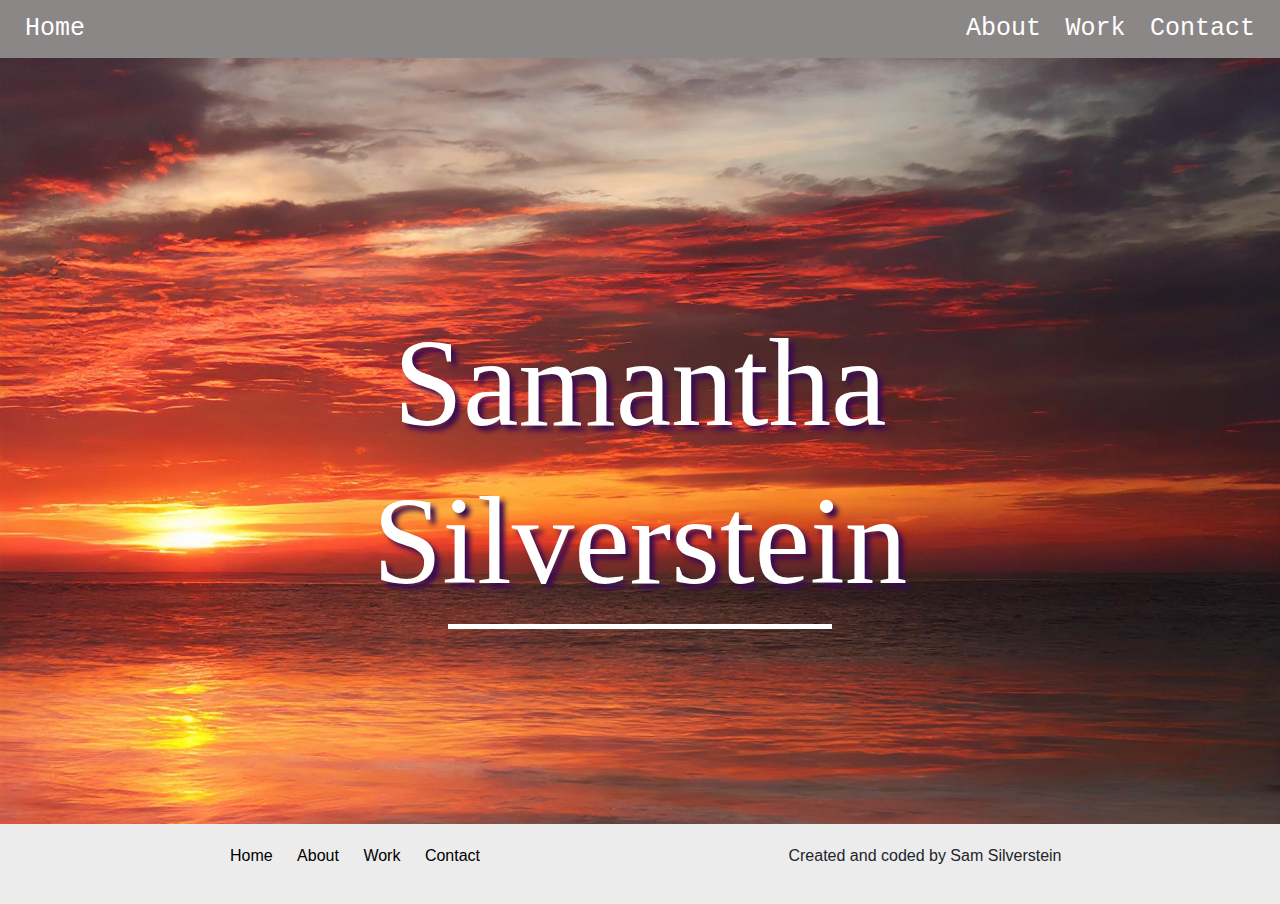
<file: index.html>
<!doctype html>
<html lang="en">
  <head>
    <meta charset="utf-8">
    <meta name="viewport" content="width=device-width, initial-scale=1">
    <title>Bootstrap demo</title>
    <link href="https://cdn.jsdelivr.net/npm/bootstrap@5.3.3/dist/css/bootstrap.min.css" rel="stylesheet" integrity="sha384-QWTKZyjpPEjISv5WaRU9OFeRpok6YctnYmDr5pNlyT2bRjXh0JMhjY6hW+ALEwIH" crossorigin="anonymous">
    <link rel="stylesheet" href="style.css">
</head>

  <body class="body1">
    <div class="navbar">
        <div class="left-tab">
            <a href="index.html">Home</a>
        </div>
        <div class="right-tabs">
          <a href="about.html">About</a>
          <a href="work.html">Work</a>
          <a href="contact.html">Contact</a>
        </div>
        </div>
        <div class="container-fluid">

              <div class="row">
                    <h1 class="titletext">Samantha</h1>
            </div>
            <div class="row">
                  <h1 class="titletextt">Silverstein</h1>
            </div>
                </div>
            
            

<div class="lines-container text-center">
    <div class="line"></div>
  </div>
  <!-- Remove the container if you want to extend the Footer to full width. -->


  <footer class="footer">
    <div class="container">
      <div class="row justify-content-center">
        <div class="col-md-6">
          <ul>
            <li><a href="index.html">Home</a></li>
            <li><a href="about.html">About</a></li>
            <li><a href="work.html">Work</a></li>
            <li><a href="contact.html">Contact</a></li>
               
        </div>
        <div class="col-md-6">
          <p class="credit">Created and coded by Sam Silverstein</p>
        </div>
      </div>
  </footer>

       
    <script src="https://cdn.jsdelivr.net/npm/bootstrap@5.3.3/dist/js/bootstrap.bundle.min.js" integrity="sha384-YvpcrYf0tY3lHB60NNkmXc5s9fDVZLESaAA55NDzOxhy9GkcIdslK1eN7N6jIeHz" crossorigin="anonymous"></script>
  </body>
  <script src="script.js"></script>
</html>
</file>
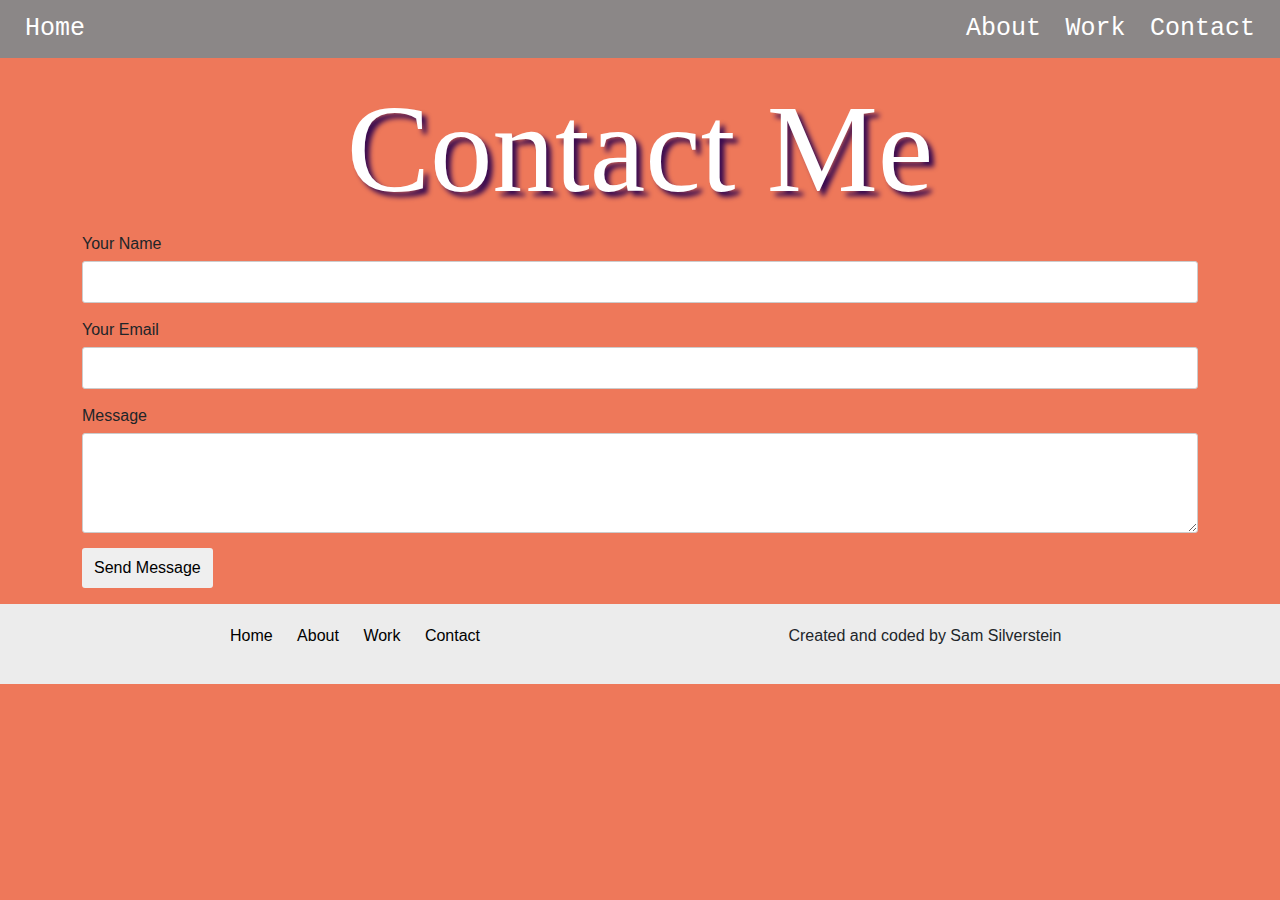
<file: contact.html>
<html lang="en">
  <head>
    <meta charset="utf-8">
    <meta name="viewport" content="width=device-width, initial-scale=1">
    <title>Bootstrap demo</title>
    <link href="https://cdn.jsdelivr.net/npm/bootstrap@5.3.3/dist/css/bootstrap.min.css" rel="stylesheet" integrity="sha384-QWTKZyjpPEjISv5WaRU9OFeRpok6YctnYmDr5pNlyT2bRjXh0JMhjY6hW+ALEwIH" crossorigin="anonymous">
    <link rel="stylesheet" href="style.css">
</head>

  <body class="body7">
    <div class="navbar">
        <div class="left-tab">
            <a href="index.html">Home</a>
        </div>
        <div class="right-tabs">
            <a href="about.html">About</a>
            <a href="work.html">Work</a>
            <a href="contact.html">Contact</a>
        </div>
        </div>
        <h2 class="titletext pt-3">Contact Me</h2>

        <div class="container">
          <form id="contactForm" method="POST" action="your-email-handler.php">
              <div class="form-group">
                  <label for="name">Your Name</label>
                  <input type="text" id="name" name="name" required>
              </div>
              <div class="form-group">
                  <label for="email">Your Email</label>
                  <input type="email" id="email" name="email" required>
              </div>
              <div class="form-group">
                  <label for="message">Message</label>
                  <textarea id="message" name="message" required></textarea>
              </div>
              <div class="form-group">
                  <button type="submit">Send Message</button>
              </div>
          </form>
      </div>
      <footer class="footer">
        <div class="container">
          <div class="row justify-content-center">
            <div class="col-md-6">
              <ul>
                <li><a href="index.html">Home</a></li>
                <li><a href="about.html">About</a></li>
                <li><a href="work.html">Work</a></li>
                <li><a href="contact.html">Contact</a></li>
                   
            </div>
            <div class="col-md-6">
              <p class="credit">Created and coded by Sam Silverstein</p>
            </div>
          </div>
        </div>
      </footer>
        
            

    <script src="https://cdn.jsdelivr.net/npm/bootstrap@5.3.3/dist/js/bootstrap.bundle.min.js" integrity="sha384-YvpcrYf0tY3lHB60NNkmXc5s9fDVZLESaAA55NDzOxhy9GkcIdslK1eN7N6jIeHz" crossorigin="anonymous"></script>
  </body>
  <script src="script.js"></script>
</html>
</file>
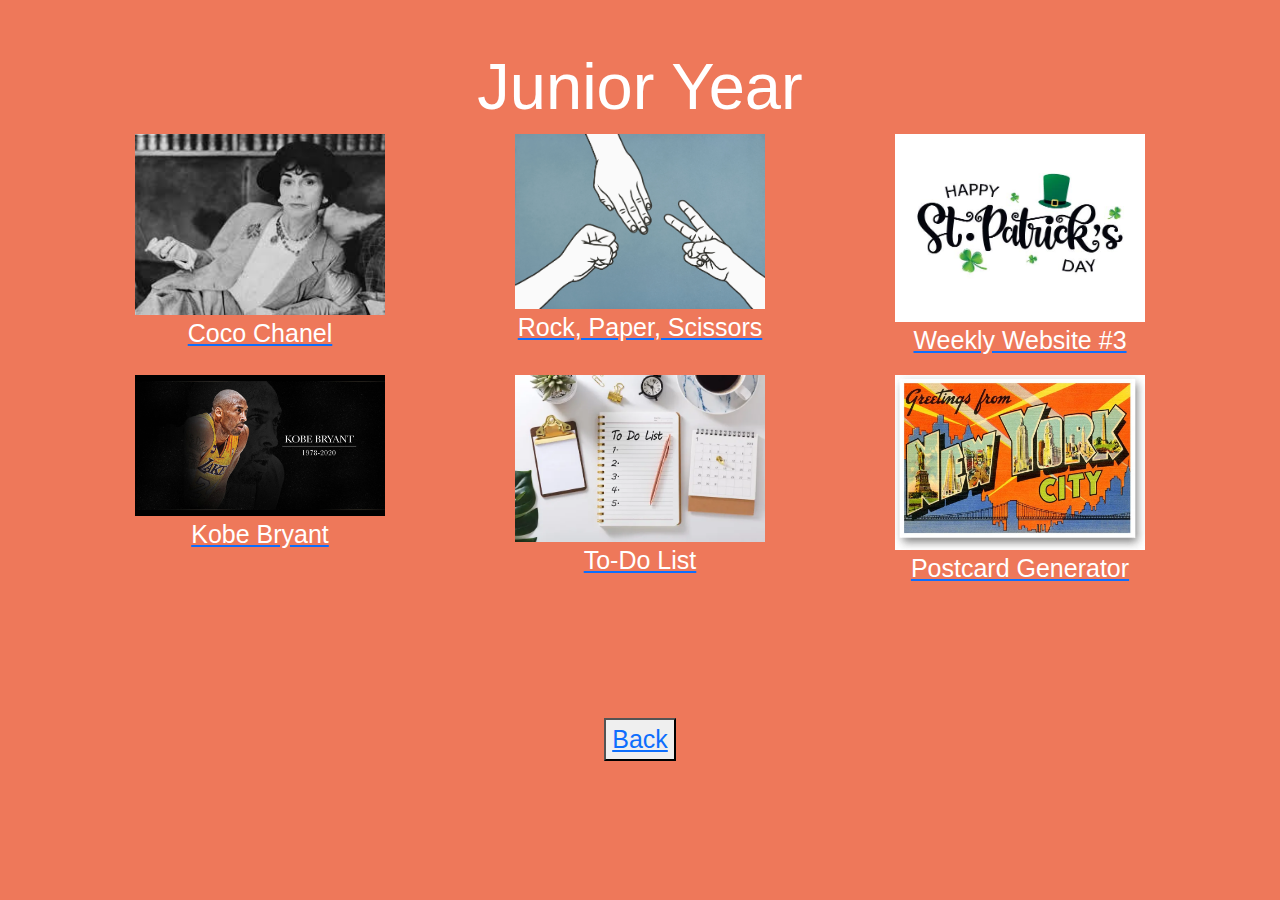
<file: junior.html>
<!doctype html>
<html lang="en">
  <head>
    <meta charset="utf-8">
    <meta name="viewport" content="width=device-width, initial-scale=1">
    <title>Bootstrap demo</title>
    <link href="https://cdn.jsdelivr.net/npm/bootstrap@5.3.3/dist/css/bootstrap.min.css" rel="stylesheet" integrity="sha384-QWTKZyjpPEjISv5WaRU9OFeRpok6YctnYmDr5pNlyT2bRjXh0JMhjY6hW+ALEwIH" crossorigin="anonymous">
    <link rel="stylesheet" href="style.css">
</head>
<body class="body5">
    <div class="container pt-5">
        <div class="row">
          <div class="col-md-12">
            <h3 class="text-center">
              Junior Year
            </h3>
          </div>
        </div>
        <div class="row">
          <div class="col-md-4 text-center">
            <a href="https://samsilversteinn.github.io/Coco-Chanel/"> <img class="img-fluid shadow-filter"
                src="portfolio images/coco chanel.jpg" width="250px" height="200px">
              <p class="here">Coco Chanel</p>
            </a>
          </div>
          <div class="col-md-4 text-center">
            <a href="https://samsilversteinn.github.io/RPS/"> <img class="img-fluid shadow-filter"
                src="portfolio images/rock.jpg" width="250px" height="200px">
              <p class="here">Rock, Paper, Scissors</p>
            </a>
          </div>
          <div class="col-md-4 text-center">
            <a href="https://samsilversteinn.github.io/Weekly-website-3/"> <img class="img-fluid shadow-filter"
                src="portfolio images/hat.jpg"width="250px" height="200px">
              <p class="here">Weekly Website #3</p>
            </a>
          </div>
          <div class="col-md-4 text-center">
            <a href="https://samsilversteinn.github.io/Kobe-Bryant/"> <img class="img-fluid shadow-filter"
                src="portfolio images/kobe.webp"width="250px" height="200px">
              <p class="here">Kobe Bryant</p>
            </a>
          </div>
          <div class="col-md-4 text-center">
            <a href="https://samsilversteinn.github.io/To-do-List/"> <img class="img-fluid shadow-filter"
                src="portfolio images/todo.webp"width="250px" height="200px">
              <p class="here">To-Do List</p>
            </a>
          </div>
          <div class="col-md-4 text-center">
          <a href="https://samsilversteinn.github.io/Postcard-Generator/"> <img class="img-fluid shadow-filter"
            src="portfolio images/postcard.jpg"width="250px" height="200px">
          <p class="here">Postcard Generator</p>
        </a>
      </div>

      <div class="back text-center">
        <button type="button"><a href="work.html">Back</a></button>
      </div>
        

        




<script src="https://cdn.jsdelivr.net/npm/bootstrap@5.3.3/dist/js/bootstrap.bundle.min.js"
        integrity="sha384-YvpcrYf0tY3lHB60NNkmXc5s9fDVZLESaAA55NDzOxhy9GkcIdslK1eN7N6jIeHz"
        crossorigin="anonymous"></script>
</body>
<script src="script.js"></script>

</html>
</file>
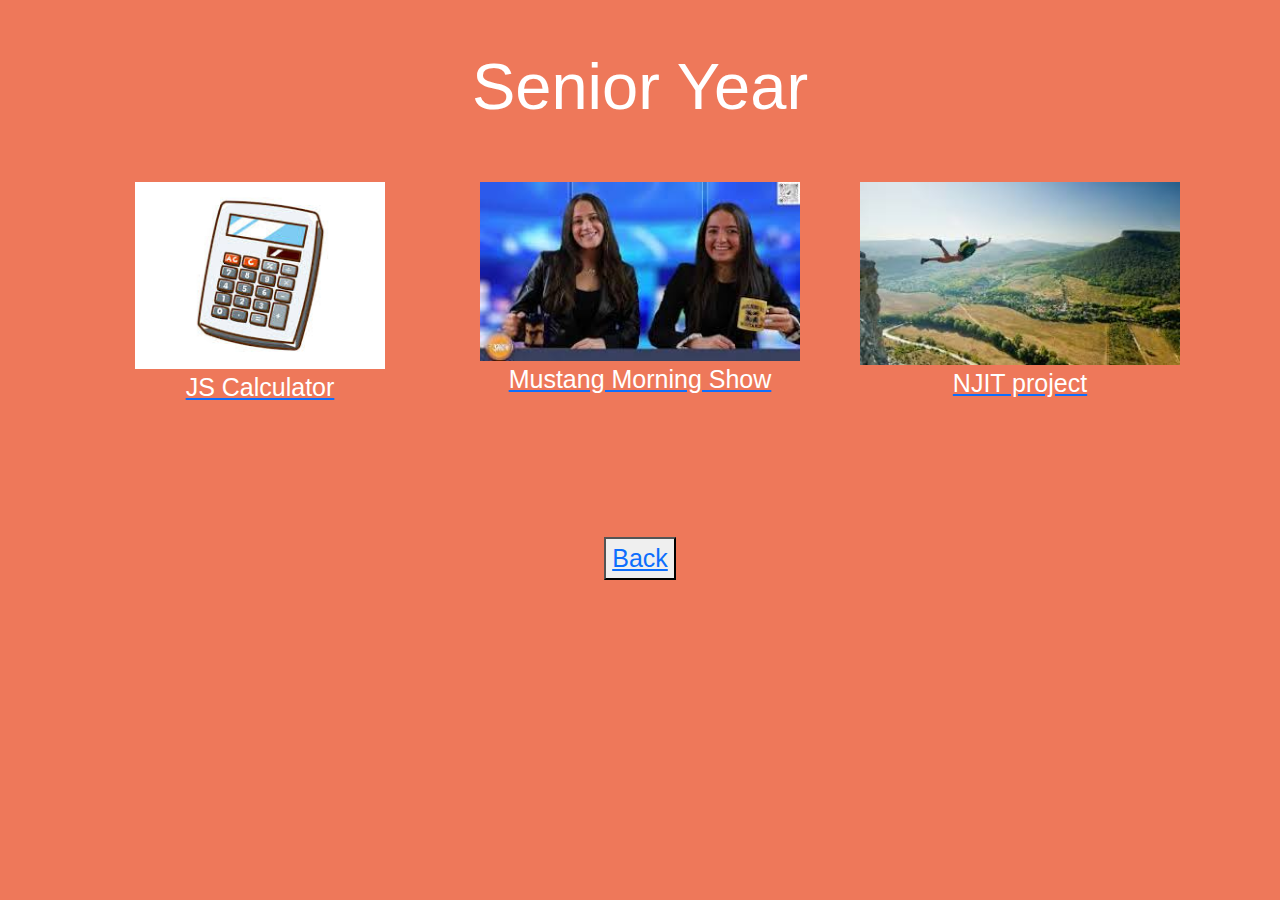
<file: senior.html>
<!doctype html>
<html lang="en">
  <head>
    <meta charset="utf-8">
    <meta name="viewport" content="width=device-width, initial-scale=1">
    <title>Bootstrap demo</title>
    <link href="https://cdn.jsdelivr.net/npm/bootstrap@5.3.3/dist/css/bootstrap.min.css" rel="stylesheet" integrity="sha384-QWTKZyjpPEjISv5WaRU9OFeRpok6YctnYmDr5pNlyT2bRjXh0JMhjY6hW+ALEwIH" crossorigin="anonymous">
    <link rel="stylesheet" href="style.css">
</head>
<body class="body6">
    <div class="container pt-5">
        <div class="row">
          <div class="col-md-12">
            <h3 class="text-center">
              Senior Year
            </h3>
          </div>
        </div>
        <div class="row pt-5">
          <div class="col-md-4 text-center">
            <a href="https://samsilversteinn.github.io/JSS-calc/"> <img class="img-fluid shadow-filter"
                src="portfolio images/cal.jpg" width="250px" height="150px">
              <p class="here">JS Calculator</p>
            </a>
          </div>
          <div class="col-md-4 text-center">
            <a href="https://abbiemarder.github.io/Mustang-Morning-Show-website/  "> <img class="img-fluid shadow-filter"
                src="portfolio images/download.jpg" width="320px" height="200px">
              <p class="here">Mustang Morning Show</p>
            </a>
          </div>
          <div class="col-md-4 text-center">
            <a href="https://samsilversteinn.github.io/Silverstein-NJITp2/"> <img class="img-fluid shadow-filter"
                src="portfolio images/images.jpg"width="320px" height="200px">
              <p class="here">NJIT project</p>
            </a>
          </div>

      <div class="back text-center">
        <button type="button"><a href="work.html">Back</a></button>
      </div>
        

        




<script src="https://cdn.jsdelivr.net/npm/bootstrap@5.3.3/dist/js/bootstrap.bundle.min.js"
        integrity="sha384-YvpcrYf0tY3lHB60NNkmXc5s9fDVZLESaAA55NDzOxhy9GkcIdslK1eN7N6jIeHz"
        crossorigin="anonymous"></script>
</body>
<script src="script.js"></script>

</html>
</file>
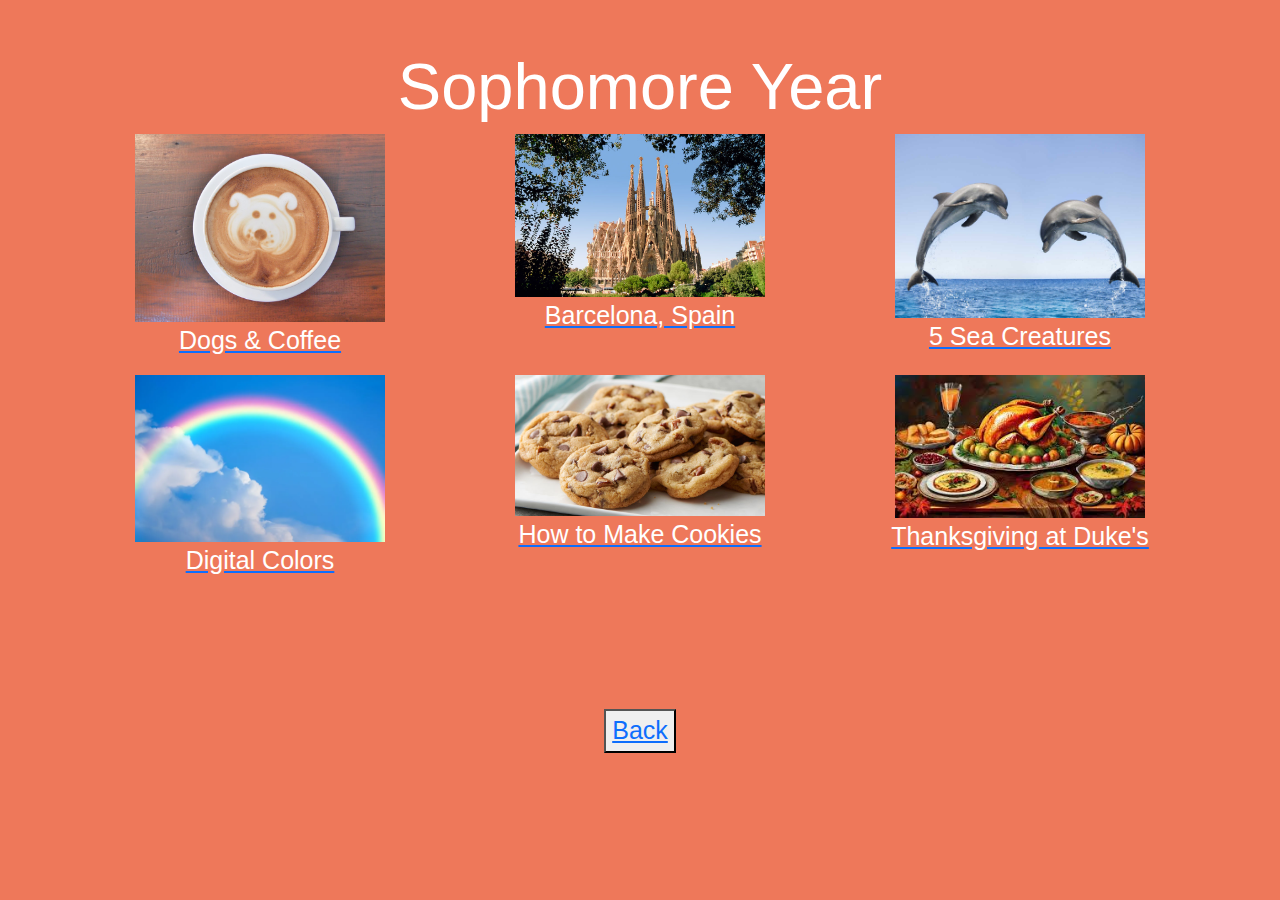
<file: soph.html>
<!doctype html>
<html lang="en">
  <head>
    <meta charset="utf-8">
    <meta name="viewport" content="width=device-width, initial-scale=1">
    <title>Bootstrap demo</title>
    <link href="https://cdn.jsdelivr.net/npm/bootstrap@5.3.3/dist/css/bootstrap.min.css" rel="stylesheet" integrity="sha384-QWTKZyjpPEjISv5WaRU9OFeRpok6YctnYmDr5pNlyT2bRjXh0JMhjY6hW+ALEwIH" crossorigin="anonymous">
    <link rel="stylesheet" href="style.css">
</head>
<body class="body4">
    <div class="container pt-5">
        <div class="row">
          <div class="col-md-12">
            <h3 class="text-center">
              Sophomore Year
            </h3>
          </div>
        </div>
        <div class="row">
          <div class="col-md-4 text-center">
            <a href="https://samsilversteinn.github.io/Dog-Cafe-Menu/ "> <img class="img-fluid shadow-filter"
                src="portfolio images/dogs.jpeg" width="250px" height="200px">
              <p class="here">Dogs & Coffee</p>
            </a>
          </div>
          <div class="col-md-4 text-center">
            <a href="https://samsilversteinn.github.io/Barcelona/ "> <img class="img-fluid shadow-filter"
                src="portfolio images/barcelona.jpg" width="250px" height="200px">
              <p class="here">Barcelona, Spain</p>
            </a>
          </div>
          <div class="col-md-4 text-center">
            <a href="https://honors-web-design-tca2-3135999.codehs.me/index.html"> <img class="img-fluid shadow-filter"
                src="portfolio images/creatures.jpg"width="250px" height="200px">
              <p class="here">5 Sea Creatures</p>
            </a>
          </div>
          <div class="col-md-4 text-center">
            <a href="https://samsilversteinn.github.io/Digital-Colors/ "> <img class="img-fluid shadow-filter"
                src="portfolio images/neww rainbow.webp"width="250px" height="200px">
              <p class="here">Digital Colors</p>
            </a>
          </div>
          <div class="col-md-4 text-center">
            <a href="https://samsilversteinn.github.io/Weekly-website-2/ "> <img class="img-fluid shadow-filter"
                src="portfolio images/cookies.jpg"width="250px" height="200px">
              <p class="here">How to Make Cookies</p>
            </a>
          </div>
          <div class="col-md-4 text-center">
          <a href="https://thanksgiving-at-dukes-2656854.codehs.me/index.html"> <img class="img-fluid shadow-filter"
            src="portfolio images/thanksgiving.jpg"width="250px" height="200px">
          <p class="here">Thanksgiving at Duke's</p>
        </a>
      </div>

      <div class="back text-center">
        <button type="button"><a href="work.html">Back</a></button>
      </div>
        

        




<script src="https://cdn.jsdelivr.net/npm/bootstrap@5.3.3/dist/js/bootstrap.bundle.min.js"
        integrity="sha384-YvpcrYf0tY3lHB60NNkmXc5s9fDVZLESaAA55NDzOxhy9GkcIdslK1eN7N6jIeHz"
        crossorigin="anonymous"></script>
</body>
<script src="script.js"></script>

</html>
</file>
<file: style.css>
body {
    margin: 0;
    font-family: Arial, sans-serif;
}
.body1 {
    background-image: url("portfolio\ images/sunset.jpg");
    background-repeat: no-repeat;
    background-size: cover;
}
.body2 {
    background-color: rgb(238, 120, 90);
}
.body3 {
  background-image: url("portfolio\ images/red.jpg");
    background-repeat: no-repeat;
    background-size: cover;
}
.body4{
  background-color: rgb(238, 120, 90);
}
.body5{
  background-color: rgb(238, 120, 90);;
}
.body6{
  background-color: rgb(238, 120, 90);;
}
.body7{
  background-color: rgb(238, 120, 90);;
}
.navbar {
    background-color: #8b8787;
    overflow: hidden;
    display: flex;
    justify-content: space-between;
    align-items: center;
    padding: 10px 25px;
}
.left-tab a {
    color: white;
    text-decoration: none;
    font-size: 25px;
    font-family: 'Courier New', Courier, monospace;
}
.right-tabs a {
    color: white;
    text-decoration: none;
    margin-left: 20px;
    font-size: 25px;
    font-family: 'Courier New', Courier, monospace;
}
.right-tabs a:hover {
    background-color: #555;
}

.titletext {
    color: white;
    font-size:125px;
    font-family: inria serif;
    text-align: center;
    text-shadow: 5px 5px 5px rgb(57, 11, 80);
}
.titletextt {
    color: white;
    font-size:125px;
    font-family: inria serif;
    text-align: center;
    text-shadow: 5px 5px 5px rgb(57, 11, 80);
}


  .lines-container {
    width: 100%;
    height: 200px; /* Adjust the height as needed */
    position: relative;
  }
  .line {
    position: absolute;
    width: 30%;
    height: 5px;
    background-color: white;
    opacity: 5.5; /* Adjust opacity if needed */
    text-align: center;
    margin-left: 35%;
  }
  .para{
    font-size:18px;
    font-family: sans-serif;
    text-align: center;
    color: white;
  }
  .container-fluid {
    padding-top: 250px;
}
.years{
    text-align:center;
    font-size:35px;
    color: white;
    padding-top: 2%;
}
.title{
    font-size:75px;
    text-align: center;
    color: white;
    padding: 3%;
    font-family: inria serif;
}
.text-center{
    font-size: 65px;
    text-align: center; 
    color: white;
    font-family:'Gill Sans', 'Gill Sans MT', Calibri, 'Trebuchet MS', sans-serif
  }
  .text-right{
    text-align: center; 
    font-size: 25px;
    color: lightblue;
    margin: 10px;
    border:3px;
    border-style:solid; 
    border-color: white; 
    padding: 1em;
  }
  img.shadow-filter:hover {
      filter: drop-shadow(8px 8px 10px white);
  }
  .here{
    font-size:25px;
    color: white;
  }
  .back{
    font-size: 25px;
    color: white;
    text-align: center;
    padding-top: 10%;
  }
  #about {
    background-image: linear-gradient(
      rgb(2, 0, 36, 1),
      rgba(9, 9, 121, 1),
      rgb(0, 212, 255, 1)
    );
  }
  .bg-grey {
    background-color: #292929;
  }
  .spacer {
    padding-top: 55px;
  }
  .square-flip {
    -webkit-perspective: 1000;
    -moz-perspective: 1000;
    -ms-perspective: 1000;
    perspective: 1000;
  
    -webkit-transform: perspective(1000px);
    -moz-transform: perspective(1000px);
    -ms-transform: perspective(1000px);
    transform: perspective(1000px);
  
    -webkit-transform-style: preserve-3d;
    -moz-transform-style: preserve-3d;
    -ms-transform-style: preserve-3d;
    transform-style: preserve-3d;
  
    /*border:1px solid #efefef;*/
  
    position: relative;
    float: left;
    margin: 20px;
  }
  .square-flip {
    width: 400px;
    height: 400px;
  }
  .square,
  .square2 {
    width: 100%;
    height: 100%;
  }
  .square {
    background-size: cover;
    background-position: center center;
  
    -ms-transition: transform 0.6s cubic-bezier(0.5, 0.3, 0.3, 1);
    transition: transform 0.6s cubic-bezier(0.5, 0.3, 0.3, 1);
    -webkit-transition: transform 0.6s cubic-bezier(0.5, 0.3, 0.3, 1);
    overflow: hidden;
  
    position: absolute;
    top: 0;
  
    -webkit-backface-visibility: hidden;
    backface-visibility: hidden;
  }
  .square-flip .square {
    -webkit-transform: rotateY(0deg);
    -moz-transform: rotateY(0deg);
    -o-transform: rotateY(0deg);
    -ms-transform: rotateY(0deg);
    transform: rotateY(0deg);
    transform-style: preserve-3d;
    z-index: 1;
  }
  .square-flip:hover .square {
    -webkit-transform: rotateY(-180deg);
    -moz-transform: rotateY(-180deg);
    -o-transform: rotateY(-180deg);
    -ms-transform: rotateY(-180deg);
    transform: rotateY(-180deg);
    transform-style: preserve-3d;
  }
  
  .square2 {
    background-size: cover;
    background-position: center center;
  
    -ms-transition: transform 0.6s cubic-bezier(0.5, 0.3, 0.3, 1);
    transition: transform 0.6s cubic-bezier(0.5, 0.3, 0.3, 1);
    -webkit-transition: transform 0.6s cubic-bezier(0.5, 0.3, 0.3, 1);
    overflow: hidden;
  
    position: absolute;
    top: 0;
  
    -webkit-backface-visibility: hidden;
    backface-visibility: hidden;
  }
  .square-flip .square2 {
    -webkit-transform: rotateY(180deg);
    -moz-transform: rotateY(180deg);
    -o-transform: rotateY(180deg);
    -ms-transform: rotateY(180deg);
    transform: rotateY(180deg);
    transform-style: preserve-3d;
    z-index: 1;
  }
  .square-flip:hover .square2 {
    -webkit-transform: rotateY(0deg);
    -moz-transform: rotateY(0deg);
    -o-transform: rotateY(0deg);
    -ms-transform: rotateY(0deg);
    transform: rotateY(0deg);
    transform-style: preserve-3d;
  }
  
  /*Square content*/
  .square-container {
    padding: 40px;
    text-align: center;
    position: relative;
    top: 50%;
  
    -ms-transition: transform 0.6s cubic-bezier(0.5, 0.3, 0.3, 1);
    transition: transform 0.6s cubic-bezier(0.5, 0.3, 0.3, 1);
    -webkit-transition: transform 0.6s cubic-bezier(0.5, 0.3, 0.3, 1);
  
    -webkit-transform: translateY(-50%) translateX(0px) scale(1);
    -ms-transform: translateY(-50%) translateX(0px) scale(1);
    transform: translateY(-50%) translateX(0px) scale(1);
    transform-style: preserve-3d;
    z-index: 2;
  }
  .square-flip:hover .square-container {
    -webkit-transform: translateY(-50%) translateX(-650px) scale(0.88);
    -ms-transform: translateY(-50%) translateX(-650px) scale(0.88);
    transform: translateY(-50%) translateX(-650px) scale(0.88);
    transform-style: preserve-3d;
  }
  
  .square-container2 {
    padding: 40px;
    text-align: center;
    position: relative;
    top: 50%;
  
    -ms-transition: transform 0.6s cubic-bezier(0.5, 0.3, 0.3, 1);
    transition: transform 0.6s cubic-bezier(0.5, 0.3, 0.3, 1);
    -webkit-transition: transform 0.6s cubic-bezier(0.5, 0.3, 0.3, 1);
  
    -webkit-transform: translateY(-50%) translateX(650px) translateZ(60px)
      scale(0.88);
    -ms-transform: translateY(-50%) translateX(650px) translateZ(60px) scale(0.88);
    transform: translateY(-50%) translateX(650px) translateZ(60px) scale(0.88);
  
    transform-style: preserve-3d;
    z-index: 2;
  }
  .square-flip:hover .square-container2 {
    -webkit-transform: translateY(-50%) translateX(0px) translateZ(0px) scale(1);
    -ms-transform: translateY(-50%) translateX(0px) translateZ(0px) scale(1);
    transform: translateY(-50%) translateX(0px) translateZ(0px) scale(1);
    transform-style: preserve-3d;
  }
  
  /*Style text*/
  .square-flip h2 {
    color: white;
    font-family: "Coda", cursive;
    font-weight: 700;
    font-size: 22px;
  }
  .square-flip h3 {
    color: white;
    font-family: "Coda", cursive;
    font-weight: 500;
    font-size: 16px;
    line-height: 26px;
  }
  /*Elements*/
  .flip-overlay {
    display: block;
    background: rgba(0, 0, 0, 0.5);
    width: 100%;
    height: 100%;
    position: absolute;
    top: 0;
  }
  .align-center {
    margin: 0 auto;
  }
  .kallyas-button {
    display: block;
    width: 160px;
    padding: 18px 30px;
    font-family: "Coda", cursive;
    font-weight: 200;
    color: #fff;
    background: #ff2024;
    margin: 0 auto;
    border-radius: 2px;
    text-decoration: none;
    font-size:25px;
  
    /* Permalink - use to edit and share this gradient: http://colorzilla.com/gradient-editor/#ffa067+0,ff2959+49,ff2024+100 */
    background: #ffa067; /* Old browsers */
    background: -moz-linear-gradient(
      -45deg,
      #ffa067 0%,
      #ff2959 49%,
      #ff2024 100%
    ); /* FF3.6-15 */
    background: -webkit-linear-gradient(
      -45deg,
      #ffa067 0%,
      #ff2959 49%,
      #ff2024 100%
    ); /* Chrome10-25,Safari5.1-6 */
    background: linear-gradient(
      135deg,
      #ffa067 0%,
      #ff2959 49%,
      #ff2024 100%
    ); /* W3C, IE10+, FF16+, Chrome26+, Opera12+, Safari7+ */
    filter: progid:DXImageTransform.Microsoft.gradient( startColorstr='#ffa067', endColorstr='#ff2024',GradientType=1 ); /* IE6-9 fallback on horizontal gradient */
  }
  
  /*ADD SHADOWS OPTIONAL*/
  .square-flip .square .boxshadow,
  .square-flip .square .textshadow,
  .square-flip .square2 .boxshadow,
  .square-flip .square2 .textshadow {
    -ms-transition: 0.6s;
    transition: 0.6s;
    -webkit-transition: 0.6s;
  }
  
  .square-flip .square .boxshadow {
    -webkit-box-shadow: 24px 42px 58px -8px rgba(0, 0, 0, 0.3);
    -moz-box-shadow: 24px 42px 58px -8px rgba(0, 0, 0, 0.3);
    box-shadow: 24px 42px 58px -8px rgba(0, 0, 0, 0.3);
  }
  .square-flip .square .textshadow {
    -webkit-text-shadow: 24px 42px 58px -8px rgba(0, 0, 0, 0.3);
    -moz-text-shadow: 24px 42px 58px -8px rgba(0, 0, 0, 0.3);
    text-shadow: 24px 42px 58px -8px rgba(0, 0, 0, 0.3);
  }
  .square-flip:hover .square .boxshadow,
  .square-flip:hover .square .textshadow {
    -webkit-box-shadow: 240px 42px 58px -8px rgba(0, 0, 0, 0);
    -moz-box-shadow: 240px 42px 58px -8px rgba(0, 0, 0, 0);
    box-shadow: 240px 42px 58px -8px rgba(0, 0, 0, 0);
  }
  
  .square-flip .square2 .boxshadow {
    -webkit-box-shadow: 240px 42px 58px -8px rgba(0, 0, 0, 0);
    -moz-box-shadow: 240px 42px 58px -8px rgba(0, 0, 0, 0);
    box-shadow: 240px 42px 58px -8px rgba(0, 0, 0, 0);
  }
  .square-flip .square2 .textshadow {
    -webkit-text-shadow: 240px 42px 58px -8px rgba(0, 0, 0, 0);
    -moz-text-shadow: 240px 42px 58px -8px rgba(0, 0, 0, 0);
    text-shadow: 240px 42px 58px -8px rgba(0, 0, 0, 0);
  }
  .square-flip:hover .square2 .boxshadow,
  .square-flip:hover .square2 .textshadow {
    -webkit-box-shadow: 24px 42px 58px -8px rgba(0, 0, 0, 0.3);
    -moz-box-shadow: 24px 42px 58px -8px rgba(0, 0, 0, 0.3);
    box-shadow: 24px 42px 58px -8px rgba(0, 0, 0, 0.3);
  }
  
  /*You can delete this style*/
  .centerflipcards {
    display: block;
    width: 1330px;
    height: 440px;
    text-align: center;
    margin: 0 auto;
    margin-top: 25px;
  }
  .clearfix {
    clear: both;
  }
  .centerflipcards p {
    font-family: "Coda", cursive;
    font-size: 13px;
    margin-top: 10px;
    font-weight: 700;
  }
  
  #options {
    background-image: url("portfolio\ images/red.jpg");
  }
  html,
  body {
    overflow-x: hidden;
  }
  

  
  .padding-toptext {
    padding-top: 45px;
  }
.form-group {
    margin-bottom: 15px;
}
.form-group label {
    display: block;
    margin-bottom: 5px;
}
.form-group input,
.form-group textarea {
    width: 100%;
    padding: 8px;
    border: 1px solid #ccc;
    border-radius: 3px;
}
.form-group textarea {
    height: 100px;
}
.form-group button {
    padding: 8px 12px;
    border: none;
    border-radius: 3px;
    background-color: rgb(133, 133, 133)
    color: #fff;
    cursor: pointer;
}
.form-group button:hover {
    background-color: rgb(57, 11, 80);
    color: white
}
.carousel-control-prev-icon,
.carousel-control-next-icon {
    height: 100px;
    width: 100px;
    background-size: 100%, 100%;
    background-image: none;
    padding: 20%;
}

.carousel-control-next-icon:after {
    content: '>';
    font-size: 55px;
    color: gray;
}

.carousel-control-prev-icon:after {
    content: '<';
    font-size: 55px;
    color: gray
}
.footer {
  background-color: #ECECEC;
  padding: 20px 0;
  width: 100%;
  position: relative;
  margin-top: auto; /* This pushes the footer to the bottom of the page */
}

.footer ul {
  padding: 0;
  text-align: center;
}

.footer ul li {
  display: inline-block;
  margin: 0 10px;
}

.footer ul a {
  color: black;
  font-family: "Poppins", sans-serif;
  text-decoration: none;
}

.footer .credit {
  text-align: center;
  font-family: "Poppins", sans-serif;
}
Updated HTML:
</file>
